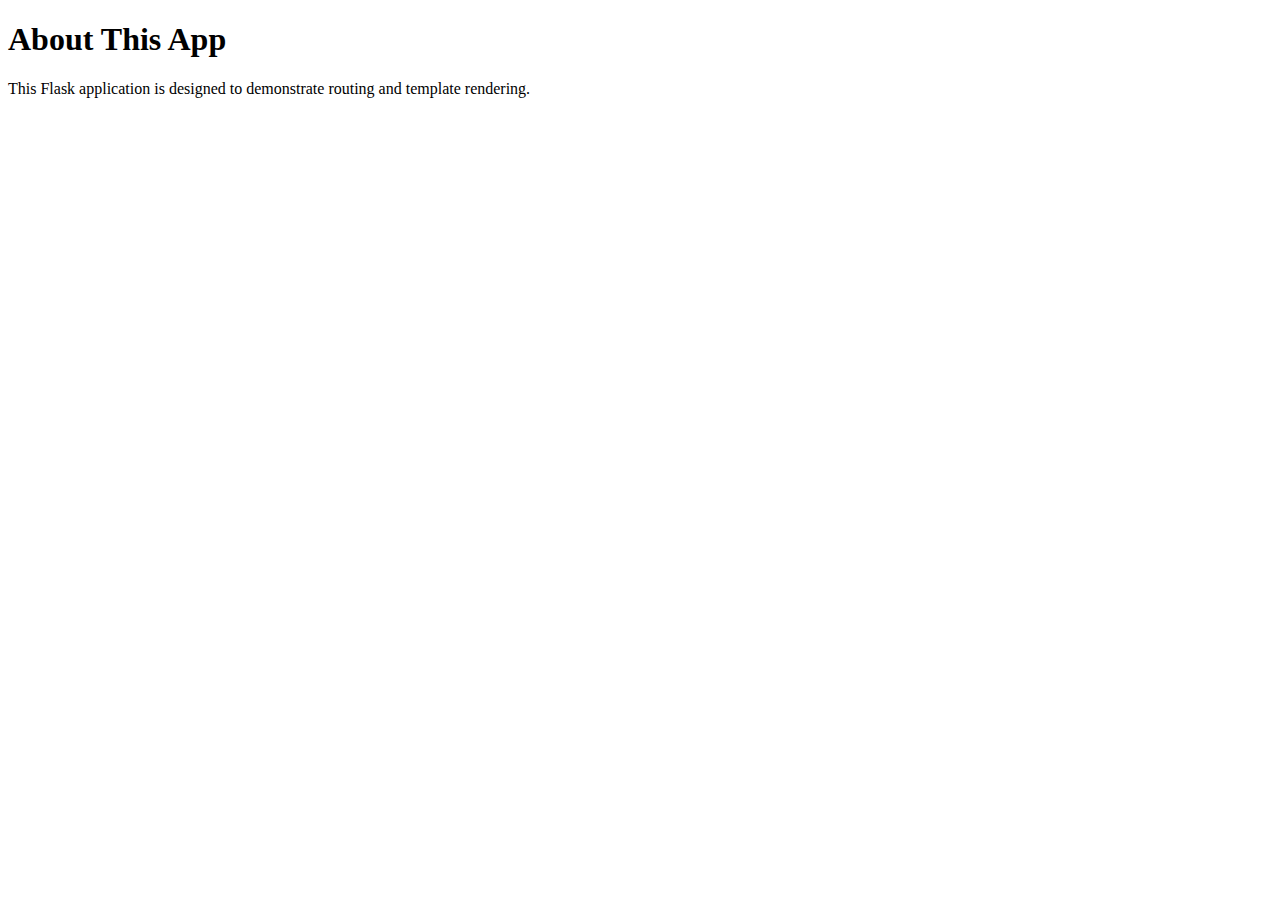
<file: templates/about.html>
<!DOCTYPE html>
<html lang="en">
<head>
    <meta charset="UTF-8">
    <meta name="viewport" content="width=device-width, initial-scale=1.0">
    <title>Document</title>
</head>
<body>
    <div class="container">
        <h1>About This App</h1>
        <p>This Flask application is designed to demonstrate routing and template rendering.</p>
    </div>
</body>
</html>
</file>
